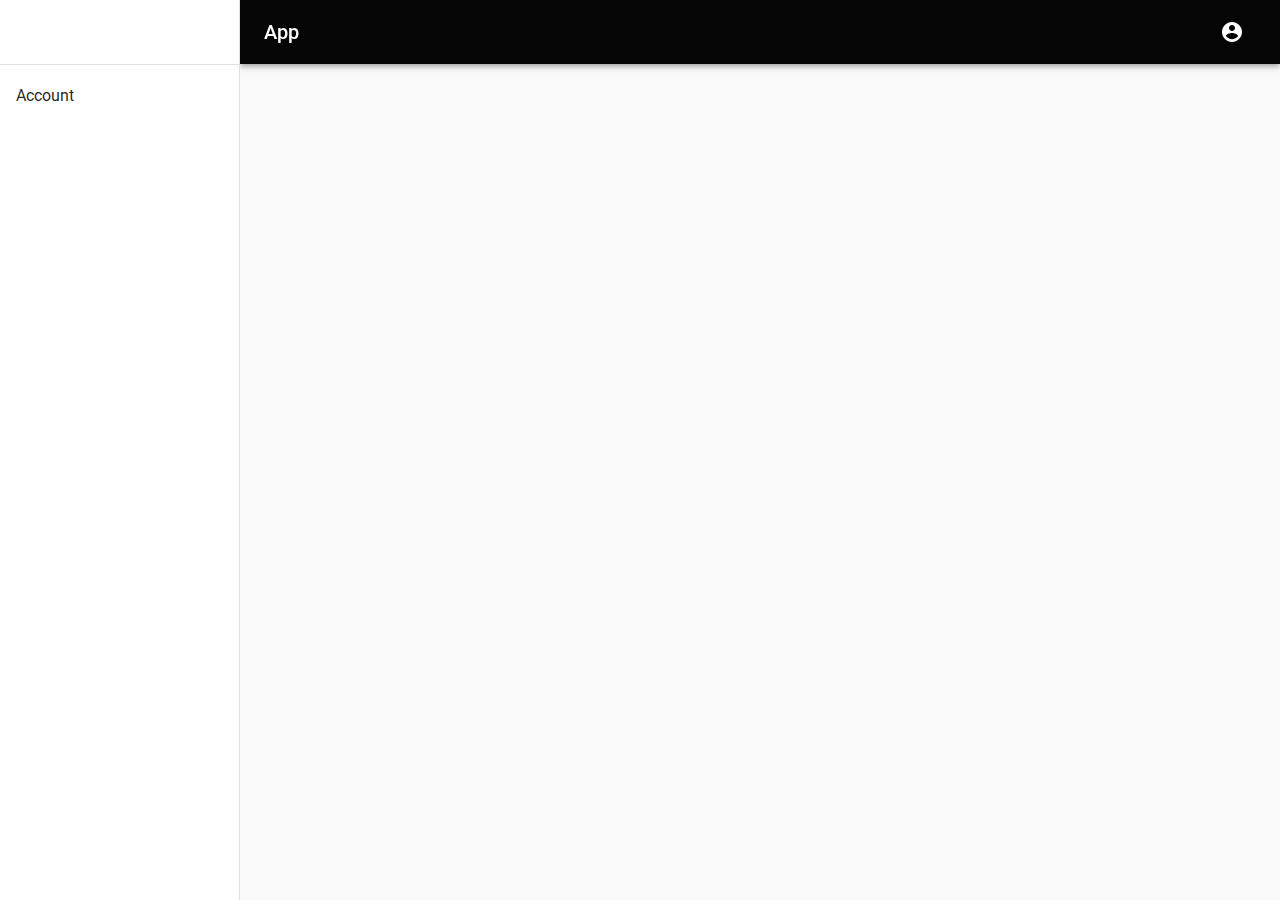
<file: index.html>
<!doctype html><html lang="en"><head><meta charset="utf-8"/><link rel="shortcut icon" href="/favicon.ico"/><meta name="viewport" content="width=device-width,initial-scale=1,shrink-to-fit=no"/><meta name="theme-color" content="#000000"/><link rel="manifest" href="/manifest.json"/><link rel="stylesheet" href="https://fonts.googleapis.com/css?family=Roboto:300,400,500"/><title>kd</title><link href="/static/css/2.5ea33119.chunk.css" rel="stylesheet"><link href="/static/css/main.6aacd66b.chunk.css" rel="stylesheet"></head><body><noscript>You need to enable JavaScript to run this app.</noscript><div id="root"></div><script>!function(e){function r(r){for(var n,l,a=r[0],f=r[1],i=r[2],c=0,s=[];c<a.length;c++)l=a[c],Object.prototype.hasOwnProperty.call(o,l)&&o[l]&&s.push(o[l][0]),o[l]=0;for(n in f)Object.prototype.hasOwnProperty.call(f,n)&&(e[n]=f[n]);for(p&&p(r);s.length;)s.shift()();return u.push.apply(u,i||[]),t()}function t(){for(var e,r=0;r<u.length;r++){for(var t=u[r],n=!0,a=1;a<t.length;a++){var f=t[a];0!==o[f]&&(n=!1)}n&&(u.splice(r--,1),e=l(l.s=t[0]))}return e}var n={},o={1:0},u=[];function l(r){if(n[r])return n[r].exports;var t=n[r]={i:r,l:!1,exports:{}};return e[r].call(t.exports,t,t.exports,l),t.l=!0,t.exports}l.m=e,l.c=n,l.d=function(e,r,t){l.o(e,r)||Object.defineProperty(e,r,{enumerable:!0,get:t})},l.r=function(e){"undefined"!=typeof Symbol&&Symbol.toStringTag&&Object.defineProperty(e,Symbol.toStringTag,{value:"Module"}),Object.defineProperty(e,"__esModule",{value:!0})},l.t=function(e,r){if(1&r&&(e=l(e)),8&r)return e;if(4&r&&"object"==typeof e&&e&&e.__esModule)return e;var t=Object.create(null);if(l.r(t),Object.defineProperty(t,"default",{enumerable:!0,value:e}),2&r&&"string"!=typeof e)for(var n in e)l.d(t,n,function(r){return e[r]}.bind(null,n));return t},l.n=function(e){var r=e&&e.__esModule?function(){return e.default}:function(){return e};return l.d(r,"a",r),r},l.o=function(e,r){return Object.prototype.hasOwnProperty.call(e,r)},l.p="/";var a=this.webpackJsonpkrdeldatlov=this.webpackJsonpkrdeldatlov||[],f=a.push.bind(a);a.push=r,a=a.slice();for(var i=0;i<a.length;i++)r(a[i]);var p=f;t()}([])</script><script src="/static/js/2.71069756.chunk.js"></script><script src="/static/js/main.6251c658.chunk.js"></script></body></html>
</file>
<file: static/css/2.5ea33119.chunk.css>
@charset "UTF-8";.fc{direction:ltr;text-align:left}.fc-rtl{text-align:right}body .fc{font-size:1em}.fc-highlight{background:#bce8f1;opacity:.3}.fc-bgevent{background:#8fdf82;opacity:.3}.fc-nonbusiness{background:#d7d7d7}.fc-popover{position:absolute;box-shadow:0 2px 6px rgba(0,0,0,.15)}.fc-popover .fc-header{display:flex;flex-direction:row;justify-content:space-between;align-items:center;padding:2px 4px}.fc-rtl .fc-popover .fc-header{flex-direction:row-reverse}.fc-popover .fc-header .fc-title{margin:0 2px}.fc-popover .fc-header .fc-close{cursor:pointer;opacity:.65;font-size:1.1em}.fc-divider{border-style:solid;border-width:1px}hr.fc-divider{height:0;margin:0;padding:0 0 2px;border-width:1px 0}.fc-bg,.fc-bgevent-skeleton,.fc-highlight-skeleton,.fc-mirror-skeleton{position:absolute;top:0;left:0;right:0}.fc-bg{bottom:0}.fc-bg table{height:100%}.fc table{width:100%;box-sizing:border-box;table-layout:fixed;border-collapse:collapse;border-spacing:0;font-size:1em}.fc th{text-align:center}.fc td,.fc th{border-style:solid;border-width:1px;padding:0;vertical-align:top}.fc td.fc-today{border-style:double}a[data-goto]{cursor:pointer}a[data-goto]:hover{text-decoration:underline}.fc .fc-row{border-style:solid;border-width:0}.fc-row table{border-left:0 hidden transparent;border-right:0 hidden transparent;border-bottom:0 hidden transparent}.fc-row:first-child table{border-top:0 hidden transparent}.fc-row{position:relative}.fc-row .fc-bg{z-index:1}.fc-row .fc-bgevent-skeleton,.fc-row .fc-highlight-skeleton{bottom:0}.fc-row .fc-bgevent-skeleton table,.fc-row .fc-highlight-skeleton table{height:100%}.fc-row .fc-bgevent-skeleton td,.fc-row .fc-highlight-skeleton td{border-color:transparent}.fc-row .fc-bgevent-skeleton{z-index:2}.fc-row .fc-highlight-skeleton{z-index:3}.fc-row .fc-content-skeleton{position:relative;z-index:4;padding-bottom:2px}.fc-row .fc-mirror-skeleton{z-index:5}.fc .fc-row .fc-content-skeleton table,.fc .fc-row .fc-content-skeleton td,.fc .fc-row .fc-mirror-skeleton td{background:none;border-color:transparent}.fc-row .fc-content-skeleton td,.fc-row .fc-mirror-skeleton td{border-bottom:0}.fc-row .fc-content-skeleton tbody td,.fc-row .fc-mirror-skeleton tbody td{border-top:0}.fc-scroller{-webkit-overflow-scrolling:touch}.fc-scroller>.fc-day-grid,.fc-scroller>.fc-time-grid{position:relative;width:100%}.fc-event{position:relative;display:block;font-size:.85em;line-height:1.4;border-radius:3px;border:1px solid #3788d8}.fc-event,.fc-event-dot{background-color:#3788d8}.fc-event,.fc-event:hover{color:#fff;text-decoration:none}.fc-event.fc-draggable,.fc-event[href]{cursor:pointer}.fc-not-allowed,.fc-not-allowed .fc-event{cursor:not-allowed}.fc-event .fc-content{position:relative;z-index:2}.fc-event .fc-resizer{position:absolute;z-index:4;display:none}.fc-event.fc-allow-mouse-resize .fc-resizer,.fc-event.fc-selected .fc-resizer{display:block}.fc-event.fc-selected .fc-resizer:before{content:"";position:absolute;z-index:9999;top:50%;left:50%;width:40px;height:40px;margin-left:-20px;margin-top:-20px}.fc-event.fc-selected{z-index:9999!important;box-shadow:0 2px 5px rgba(0,0,0,.2)}.fc-event.fc-selected:after{content:"";position:absolute;z-index:1;top:-1px;right:-1px;bottom:-1px;left:-1px;background:#000;opacity:.25}.fc-event.fc-dragging.fc-selected{box-shadow:0 2px 7px rgba(0,0,0,.3)}.fc-event.fc-dragging:not(.fc-selected){opacity:.75}.fc-h-event.fc-selected:before{content:"";position:absolute;z-index:3;top:-10px;bottom:-10px;left:0;right:0}.fc-ltr .fc-h-event.fc-not-start,.fc-rtl .fc-h-event.fc-not-end{margin-left:0;border-left-width:0;padding-left:1px;border-top-left-radius:0;border-bottom-left-radius:0}.fc-ltr .fc-h-event.fc-not-end,.fc-rtl .fc-h-event.fc-not-start{margin-right:0;border-right-width:0;padding-right:1px;border-top-right-radius:0;border-bottom-right-radius:0}.fc-ltr .fc-h-event .fc-start-resizer,.fc-rtl .fc-h-event .fc-end-resizer{cursor:w-resize;left:-1px}.fc-ltr .fc-h-event .fc-end-resizer,.fc-rtl .fc-h-event .fc-start-resizer{cursor:e-resize;right:-1px}.fc-h-event.fc-allow-mouse-resize .fc-resizer{width:7px;top:-1px;bottom:-1px}.fc-h-event.fc-selected .fc-resizer{border-radius:4px;width:6px;height:6px;border:1px solid;border-color:inherit;background:#fff;top:50%;margin-top:-4px}.fc-ltr .fc-h-event.fc-selected .fc-start-resizer,.fc-rtl .fc-h-event.fc-selected .fc-end-resizer{margin-left:-4px}.fc-ltr .fc-h-event.fc-selected .fc-end-resizer,.fc-rtl .fc-h-event.fc-selected .fc-start-resizer{margin-right:-4px}.fc-day-grid-event{margin:1px 2px 0;padding:0 1px}tr:first-child>td>.fc-day-grid-event{margin-top:2px}.fc-mirror-skeleton tr:first-child>td>.fc-day-grid-event{margin-top:0}.fc-day-grid-event .fc-content{white-space:nowrap;overflow:hidden}.fc-day-grid-event .fc-time{font-weight:700}.fc-ltr .fc-day-grid-event.fc-allow-mouse-resize .fc-start-resizer,.fc-rtl .fc-day-grid-event.fc-allow-mouse-resize .fc-end-resizer{margin-left:-2px}.fc-ltr .fc-day-grid-event.fc-allow-mouse-resize .fc-end-resizer,.fc-rtl .fc-day-grid-event.fc-allow-mouse-resize .fc-start-resizer{margin-right:-2px}a.fc-more{margin:1px 3px;font-size:.85em;cursor:pointer;text-decoration:none}a.fc-more:hover{text-decoration:underline}.fc-limited{display:none}.fc-day-grid .fc-row{z-index:1}.fc-more-popover{z-index:2;width:220px}.fc-more-popover .fc-event-container{padding:10px}.fc-now-indicator{position:absolute;border:0 solid red}.fc-unselectable{-webkit-user-select:none;user-select:none;-webkit-touch-callout:none;-webkit-tap-highlight-color:rgba(0,0,0,0)}.fc-unthemed .fc-content,.fc-unthemed .fc-divider,.fc-unthemed .fc-list-heading td,.fc-unthemed .fc-list-view,.fc-unthemed .fc-popover,.fc-unthemed .fc-row,.fc-unthemed tbody,.fc-unthemed td,.fc-unthemed th,.fc-unthemed thead{border-color:#ddd}.fc-unthemed .fc-popover{background-color:#fff}.fc-unthemed .fc-divider,.fc-unthemed .fc-list-heading td,.fc-unthemed .fc-popover .fc-header{background:#eee}.fc-unthemed td.fc-today{background:#fcf8e3}.fc-unthemed .fc-disabled-day{background:#d7d7d7;opacity:.3}@font-face{font-family:"fcicons";src:url("[data-uri]") format("truetype");font-weight:400;font-style:normal}.fc-icon{font-family:"fcicons"!important;speak:none;font-style:normal;font-weight:400;font-feature-settings:normal;font-variant:normal;text-transform:none;line-height:1;-webkit-font-smoothing:antialiased;-moz-osx-font-smoothing:grayscale}.fc-icon-chevron-left:before{content:""}.fc-icon-chevron-right:before{content:""}.fc-icon-chevrons-left:before{content:""}.fc-icon-chevrons-right:before{content:""}.fc-icon-minus-square:before{content:""}.fc-icon-plus-square:before{content:""}.fc-icon-x:before{content:""}.fc-icon{display:inline-block;width:1em;height:1em;text-align:center}.fc-button{border-radius:0;overflow:visible;text-transform:none;margin:0;font-family:inherit;font-size:inherit;line-height:inherit}.fc-button:focus{outline:1px dotted;outline:5px auto -webkit-focus-ring-color}.fc-button{-webkit-appearance:button}.fc-button:not(:disabled){cursor:pointer}.fc-button::-moz-focus-inner{padding:0;border-style:none}.fc-button{display:inline-block;font-weight:400;color:#212529;text-align:center;vertical-align:middle;-webkit-user-select:none;user-select:none;background-color:initial;border:1px solid transparent;padding:.4em .65em;font-size:1em;line-height:1.5;border-radius:.25em}.fc-button:hover{color:#212529;text-decoration:none}.fc-button:focus{outline:0;box-shadow:0 0 0 .2rem rgba(44,62,80,.25)}.fc-button:disabled{opacity:.65}.fc-button-primary{color:#fff;background-color:#2c3e50;border-color:#2c3e50}.fc-button-primary:hover{color:#fff;background-color:#1e2b37;border-color:#1a252f}.fc-button-primary:focus{box-shadow:0 0 0 .2rem rgba(76,91,106,.5)}.fc-button-primary:disabled{color:#fff;background-color:#2c3e50;border-color:#2c3e50}.fc-button-primary:not(:disabled).fc-button-active,.fc-button-primary:not(:disabled):active{color:#fff;background-color:#1a252f;border-color:#151e27}.fc-button-primary:not(:disabled).fc-button-active:focus,.fc-button-primary:not(:disabled):active:focus{box-shadow:0 0 0 .2rem rgba(76,91,106,.5)}.fc-button .fc-icon{vertical-align:middle;font-size:1.5em}.fc-button-group{position:relative;display:inline-flex;vertical-align:middle}.fc-button-group>.fc-button{position:relative;flex:1 1 auto}.fc-button-group>.fc-button.fc-button-active,.fc-button-group>.fc-button:active,.fc-button-group>.fc-button:focus,.fc-button-group>.fc-button:hover{z-index:1}.fc-button-group>.fc-button:not(:first-child){margin-left:-1px}.fc-button-group>.fc-button:not(:last-child){border-top-right-radius:0;border-bottom-right-radius:0}.fc-button-group>.fc-button:not(:first-child){border-top-left-radius:0;border-bottom-left-radius:0}.fc-unthemed .fc-popover{border-width:1px;border-style:solid}.fc-unthemed .fc-list-item:hover td{background-color:#f5f5f5}.fc-toolbar{display:flex;justify-content:space-between;align-items:center}.fc-toolbar.fc-header-toolbar{margin-bottom:1.5em}.fc-toolbar.fc-footer-toolbar{margin-top:1.5em}.fc-toolbar>*>:not(:first-child){margin-left:.75em}.fc-toolbar h2{font-size:1.75em;margin:0}.fc-view-container{position:relative}.fc-view-container *,.fc-view-container :after,.fc-view-container :before{box-sizing:initial}.fc-view,.fc-view>table{position:relative;z-index:1}@media print{.fc{max-width:100%!important}.fc-event{background:#fff!important;color:#000!important;page-break-inside:avoid}.fc-event .fc-resizer{display:none}.fc-row,.fc hr,.fc tbody,.fc td,.fc th,.fc thead{border-color:#ccc!important;background:#fff!important}.fc-bg,.fc-bgevent-container,.fc-bgevent-skeleton,.fc-business-container,.fc-highlight-container,.fc-highlight-skeleton,.fc-mirror-container,.fc-mirror-skeleton{display:none}.fc tbody .fc-row{height:auto!important;min-height:0!important}.fc tbody .fc-row .fc-content-skeleton{position:static;padding-bottom:0!important}.fc tbody .fc-row .fc-content-skeleton tbody tr:last-child td{padding-bottom:1em}.fc tbody .fc-row .fc-content-skeleton table{height:1em}.fc-more,.fc-more-cell{display:none!important}.fc tr.fc-limited{display:table-row!important}.fc td.fc-limited{display:table-cell!important}.fc-popover{display:none}.fc-time-grid{min-height:0!important}.fc-timeGrid-view .fc-axis{display:none}.fc-slats,.fc-time-grid hr{display:none!important}.fc-time-grid .fc-content-skeleton{position:static}.fc-time-grid .fc-content-skeleton table{height:4em}.fc-time-grid .fc-event-container{margin:0!important}.fc-time-grid .fc-event{position:static!important;margin:3px 2px!important}.fc-time-grid .fc-event.fc-not-end{border-bottom-width:1px!important}.fc-time-grid .fc-event.fc-not-end:after{content:"..."}.fc-time-grid .fc-event.fc-not-start{border-top-width:1px!important}.fc-time-grid .fc-event.fc-not-start:before{content:"..."}.fc-time-grid .fc-event .fc-time{white-space:normal!important}.fc-time-grid .fc-event .fc-time span{display:none}.fc-time-grid .fc-event .fc-time:after{content:attr(data-full)}.fc-day-grid-container,.fc-scroller,.fc-time-grid-container{overflow:visible!important;height:auto!important}.fc-row{border:0!important;margin:0!important}.fc-button-group,.fc button{display:none}}.fc-dayGridDay-view .fc-content-skeleton,.fc-dayGridWeek-view .fc-content-skeleton{padding-bottom:1em}.fc-dayGrid-view .fc-body .fc-row{min-height:4em}.fc-row.fc-rigid{overflow:hidden}.fc-row.fc-rigid .fc-content-skeleton{position:absolute;top:0;left:0;right:0}.fc-day-top.fc-other-month{opacity:.3}.fc-dayGrid-view .fc-day-number,.fc-dayGrid-view .fc-week-number{padding:2px}.fc-dayGrid-view th.fc-day-number,.fc-dayGrid-view th.fc-week-number{padding:0 2px}.fc-ltr .fc-dayGrid-view .fc-day-top .fc-day-number{float:right}.fc-rtl .fc-dayGrid-view .fc-day-top .fc-day-number{float:left}.fc-ltr .fc-dayGrid-view .fc-day-top .fc-week-number{float:left;border-radius:0 0 3px 0}.fc-rtl .fc-dayGrid-view .fc-day-top .fc-week-number{float:right;border-radius:0 0 0 3px}.fc-dayGrid-view .fc-day-top .fc-week-number{min-width:1.5em;text-align:center;background-color:#f2f2f2;color:grey}.fc-dayGrid-view td.fc-week-number{text-align:center}.fc-dayGrid-view td.fc-week-number>*{display:inline-block;min-width:1.25em}.fc-timeGrid-view .fc-day-grid{position:relative;z-index:2}.fc-timeGrid-view .fc-day-grid .fc-row{min-height:3em}.fc-timeGrid-view .fc-day-grid .fc-row .fc-content-skeleton{padding-bottom:1em}.fc .fc-axis{vertical-align:middle;padding:0 4px;white-space:nowrap}.fc-ltr .fc-axis{text-align:right}.fc-rtl .fc-axis{text-align:left}.fc-time-grid,.fc-time-grid-container{position:relative;z-index:1}.fc-time-grid{min-height:100%}.fc-time-grid table{border:0 hidden transparent}.fc-time-grid>.fc-bg{z-index:1}.fc-time-grid .fc-slats,.fc-time-grid>hr{position:relative;z-index:2}.fc-time-grid .fc-content-col{position:relative}.fc-time-grid .fc-content-skeleton{position:absolute;z-index:3;top:0;left:0;right:0}.fc-time-grid .fc-business-container{position:relative;z-index:1}.fc-time-grid .fc-bgevent-container{position:relative;z-index:2}.fc-time-grid .fc-highlight-container{z-index:3}.fc-time-grid .fc-event-container{position:relative;z-index:4}.fc-time-grid .fc-now-indicator-line{z-index:5}.fc-time-grid .fc-mirror-container{position:relative;z-index:6}.fc-time-grid .fc-slats td{height:1.5em;border-bottom:0}.fc-time-grid .fc-slats .fc-minor td{border-top-style:dotted}.fc-time-grid .fc-highlight-container{position:relative}.fc-time-grid .fc-highlight{position:absolute;left:0;right:0}.fc-ltr .fc-time-grid .fc-event-container{margin:0 2.5% 0 2px}.fc-rtl .fc-time-grid .fc-event-container{margin:0 2px 0 2.5%}.fc-time-grid .fc-bgevent,.fc-time-grid .fc-event{position:absolute;z-index:1}.fc-time-grid .fc-bgevent{left:0;right:0}.fc-time-grid-event{margin-bottom:1px}.fc-time-grid-event-inset{box-shadow:0 0 0 1px #fff}.fc-time-grid-event.fc-not-start{border-top-width:0;padding-top:1px;border-top-left-radius:0;border-top-right-radius:0}.fc-time-grid-event.fc-not-end{border-bottom-width:0;padding-bottom:1px;border-bottom-left-radius:0;border-bottom-right-radius:0}.fc-time-grid-event .fc-content{overflow:hidden;max-height:100%}.fc-time-grid-event .fc-time,.fc-time-grid-event .fc-title{padding:0 1px}.fc-time-grid-event .fc-time{font-size:.85em;white-space:nowrap}.fc-time-grid-event.fc-short .fc-content{white-space:nowrap}.fc-time-grid-event.fc-short .fc-time,.fc-time-grid-event.fc-short .fc-title{display:inline-block;vertical-align:top}.fc-time-grid-event.fc-short .fc-time span{display:none}.fc-time-grid-event.fc-short .fc-time:before{content:attr(data-start)}.fc-time-grid-event.fc-short .fc-time:after{content:" - "}.fc-time-grid-event.fc-short .fc-title{font-size:.85em;padding:0}.fc-time-grid-event.fc-allow-mouse-resize .fc-resizer{left:0;right:0;bottom:0;height:8px;overflow:hidden;line-height:8px;font-size:11px;font-family:monospace;text-align:center;cursor:s-resize}.fc-time-grid-event.fc-allow-mouse-resize .fc-resizer:after{content:"="}.fc-time-grid-event.fc-selected .fc-resizer{border-radius:5px;width:8px;height:8px;border:1px solid;border-color:inherit;background:#fff;left:50%;margin-left:-5px;bottom:-5px}.fc-time-grid .fc-now-indicator-line{border-top-width:1px;left:0;right:0}.fc-time-grid .fc-now-indicator-arrow{margin-top:-5px}.fc-ltr .fc-time-grid .fc-now-indicator-arrow{left:0;border-width:5px 0 5px 6px;border-top-color:transparent;border-bottom-color:transparent}.fc-rtl .fc-time-grid .fc-now-indicator-arrow{right:0;border-width:5px 6px 5px 0;border-top-color:transparent;border-bottom-color:transparent}
/*# sourceMappingURL=2.5ea33119.chunk.css.map */
</file>
<file: static/css/main.6aacd66b.chunk.css>
@import url(https://fonts.googleapis.com/css?family=Roboto);@import url(https://fonts.googleapis.com/css?family=Open+Sans&display=swap);body{margin:0;padding:0;font-family:-apple-system,BlinkMacSystemFont,"Segoe UI","Roboto","Oxygen","Ubuntu","Cantarell","Fira Sans","Droid Sans","Helvetica Neue",sans-serif;-webkit-font-smoothing:antialiased;-moz-osx-font-smoothing:grayscale}code{font-family:source-code-pro,Menlo,Monaco,Consolas,"Courier New",monospace}:root{--primary-color:#70757a}.Calendar{margin:0 auto;font-family:"Roboto"}.Calendar h2{font-family:"Open Sans","Roboto",Arial,sans-serif;font-size:22px!important;font-weight:500!important;display:inline-block}.Calendar .fc-toolbar button{margin-top:-8px}.Calendar .fc-toolbar .fc-left button[aria-label=next],.Calendar .fc-toolbar .fc-left button[aria-label=prev]{background-color:initial;width:32px;height:32px;color:#5f6368;padding:0;border-width:0;border-radius:50%;transition:background .3s;background-position:50%}.Calendar .fc-toolbar .fc-left button[aria-label=prev] span{margin-left:-1px;width:24px;height:24px}.Calendar .fc-toolbar .fc-left button[aria-label=next] span{margin-left:1px;width:24px;height:24px}.Calendar .fc-toolbar .fc-left button[aria-label=next]{margin-left:0}.Calendar .fc-toolbar .fc-left button[aria-label=next]:hover,.Calendar .fc-toolbar .fc-left button[aria-label=prev]:hover{background:#f1f3f4 radial-gradient(circle,transparent 1%,#f1f3f4 0) 50%/15000%}.Calendar .fc-toolbar .fc-left button[aria-label=next]:active,.Calendar .fc-toolbar .fc-left button[aria-label=prev]:active{background-color:#d6d6d6;background-size:100%;transition:background 0s}.Calendar .fc-toolbar .fc-left button:focus,.Calendar .fc-toolbar .fc-right button:focus{box-shadow:none}.Calendar .fc-toolbar button:not([aria-label=prev]):not([aria-label=next]){height:36px;font-size:14px;font-weight:500;border:1px solid #dadce0;border-radius:4px;background-color:initial;color:#3c4043;transition:background .3s;padding:0 8px;background-position:50%}.Calendar .fc-toolbar button:first-child{width:64px}.Calendar .fc-toolbar button:first-letter{text-transform:uppercase}.Calendar .fc-toolbar button:not([aria-label=prev]):not([aria-label=next]):hover:not(:disabled){background:#f1f3f4 radial-gradient(circle,transparent 1%,#f1f3f4 0) 50%/15000%}.Calendar .fc-toolbar button:not([aria-label=prev]):not([aria-label=next]):active:not(:disabled){background-color:#d6d6d6;background-size:100%;transition:background 0s}.Calendar .fc-toolbar button:disabled{background:#d6d6d6!important;transition:background .3s}.fc-toolbar h2{font-size:2.12rem;letter-spacing:0;font-weight:500;color:#3c4043}.fc-unthemed td.fc-today{background:none}.fc-unthemed .fc-content,.fc-unthemed .fc-divider,.fc-unthemed .fc-list-heading td,.fc-unthemed .fc-list-view,.fc-unthemed .fc-popover,.fc-unthemed .fc-row,.fc-unthemed tbody,.fc-unthemed td,.fc-unthemed th,.fc-unthemed thead{border-color:#dadce0}thead td{text-align:center!important;font-size:.75rem;font-weight:500;letter-spacing:.3px}td span{float:none!important;display:inline-block}tr .fc-day-header span,tr .fc-day-top span{margin-top:3px;margin-bottom:1px}.fc-dayGridMonth-view .fc-today span{background-color:var(--primary-color);border-radius:50%;color:#fff;padding:5px 0 0!important;width:25px;height:20px}.fc-event-container .fc-day-grid-event{margin-right:4px;font-size:12px;font-weight:400;letter-spacing:.2px;line-height:16px}.fc-event-container a{border-radius:4px;border-right-width:0!important;border-left-width:0!important}.fc-day-grid-event{height:18px!important}.fc-event-container .fc-event .fc-content{padding:0 4px}.fc-event-container .fc-event{left:-2px!important;right:4px!important}.fc-dayGridMonth-view .fc-day-header{color:#70757a}.fc-dayGridMonth-view .fc-day-header,.fc-timeGridDay-view .fc-day-header,.fc-timeGridWeek-view .fc-day-header{font-weight:500;text-transform:uppercase;font-size:11px}.fc-head .fc-head-container{border-bottom-width:0}.fc-body tr:first-child td.fc-widget-content:first-child:not(.fc-day){border-top-width:0}.fc-day-top.fc-other-month{opacity:1;color:#70757a}.fc-dayGridMonth-view .fc-head .fc-day-header span{margin-top:8px}.fc-timeGridWeek-view .fc-event-container{border-color:#fff!important}.fc-timeGridWeek-view .fc-minor td{border-top-width:0!important}.fc-timeGridWeek-view .fc-axis.fc-time.fc-widget-content span{color:#70757a;font-size:12px;text-transform:uppercase;display:block;width:45px;margin-top:-19px;content:"test"}.fc-timeGridWeek-view tr[data-time*="00:00:00"] span{font-size:1px!important}.fc-timeGridWeek-view .fc-axis.fc-widget-content span{color:#70757a;font-size:12px;text-transform:uppercase}.fc-row.fc-week.fc-widget-content,.fc-row.fc-widget-header{border-right-width:0!important}.fc-timeGridWeek-view .fc-head .fc-day-header:not(.fc-today) span{color:#70757a;margin-top:8px;margin-bottom:4px}.fc-timeGridWeek-view .fc-row.fc-week.fc-widget-content{padding-right:5px}.fc-timeGridWeek-view .fc-today span{background-color:var(--primary-color);color:#fff!important;padding:4px;border-radius:10.5px;width:60px}.fc-timeGridDay-view .fc-scroller::-webkit-scrollbar,.fc-timeGridWeek-view .fc-scroller::-webkit-scrollbar{width:8px;height:16px}.fc-timeGridDay-view .fc-scroller::-webkit-scrollbar-thumb,.fc-timeGridWeek-view .fc-scroller::-webkit-scrollbar-thumb{border:none;box-shadow:none;background:#dadce0;border-radius:8px;min-height:40px}.fc-timeGridDay-view .fc-scroller:hover::-webkit-scrollbar-thumb,.fc-timeGridWeek-view .fc-scroller:hover::-webkit-scrollbar-thumb{background:#bdc1c6}.fc-timeGridDay-view .fc-scroller,.fc-timeGridWeek-view .fc-scroller{padding-right:5px}.fc-timeGridDay-view .fc-body tr td .fc-day-grid,.fc-timeGridDay-view .fc-head tr td,.fc-timeGridWeek-view .fc-body tr td .fc-day-grid,.fc-timeGridWeek-view .fc-head tr td{padding-right:6px}.fc-timeGridDay-view .fc-minor td{border-top-width:0!important}.fc-timeGridDay-view .fc-axis.fc-time.fc-widget-content span{color:#70757a;font-size:12px;text-transform:uppercase;display:block;width:45px;margin-top:-19px}.fc-timeGridDay-view tr[data-time*="00:00:00"] span{font-size:1px!important}.fc-timeGridDay-view .fc-axis.fc-widget-content span{color:#70757a;font-size:12px;text-transform:uppercase}.fc-timeGridDay-view .fc-head .fc-day-header:not(.fc-today) span{color:#70757a;margin-left:8px;margin-top:8px;margin-bottom:4px}.fc-timeGridDay-view .fc-head .fc-day-header.fc-today span{background-color:var(--primary-color);color:#fff!important;padding:4px;border-radius:10.5px;width:60px;margin-left:8px;margin-top:3px}hr.fc-divider{padding:0!important;height:0!important;border-bottom-width:0}
/*# sourceMappingURL=main.6aacd66b.chunk.css.map */
</file>
